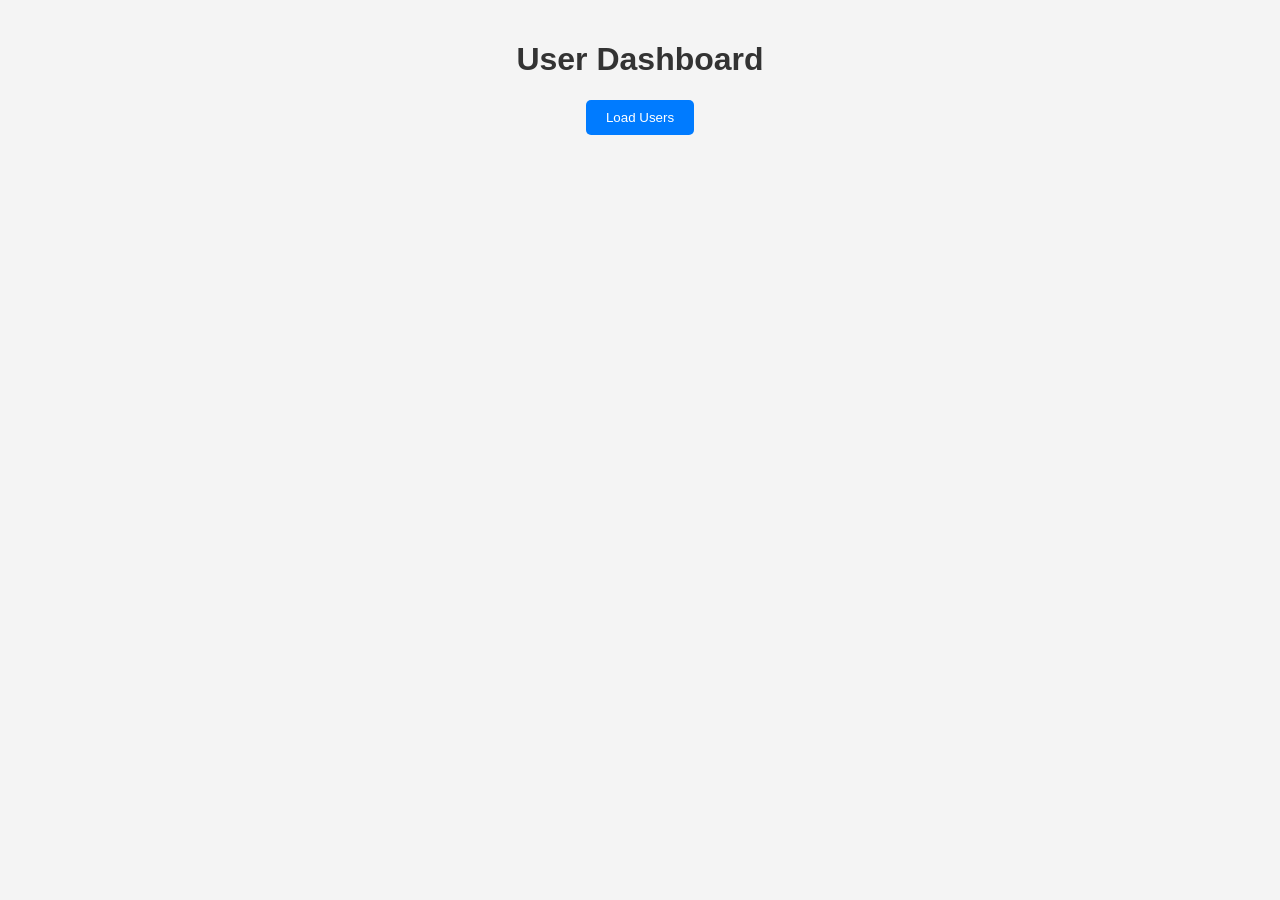
<file: UI/index.html>
<!DOCTYPE html>
<html lang="en">

<head>
    <meta charset="UTF-8">
    <title>User Dashboard</title>
    <link rel="stylesheet" href="style.css">
</head>

<body>

    <div class="container">
        <h1>User Dashboard</h1>

        <button onclick="loadUsers()">Load Users</button>

        <div id="users" class="user-container"></div>
    </div>

    <script src="script.js"></script>
</body>

</html>
</file>
<file: UI/style.css>
body {
    font-family: Arial, sans-serif;
    background: #f4f4f4;
    margin: 0;
    padding: 20px;
}

.container {
    text-align: center;
}

h1 {
    color: #333;
}

button {
    padding: 10px 20px;
    background: #007bff;
    color: white;
    border: none;
    border-radius: 5px;
    cursor: pointer;
}

button:hover {
    background: #0056b3;
}

.user-container {
    display: flex;
    flex-wrap: wrap;
    justify-content: center;
    gap: 20px;
    margin-top: 20px;
}

.card {
    background: white;
    width: 250px;
    padding: 15px;
    border-radius: 10px;
    box-shadow: 0 2px 8px rgba(0, 0, 0, 0.2);
}

.card img {
    border-radius: 50%;
}
</file>
